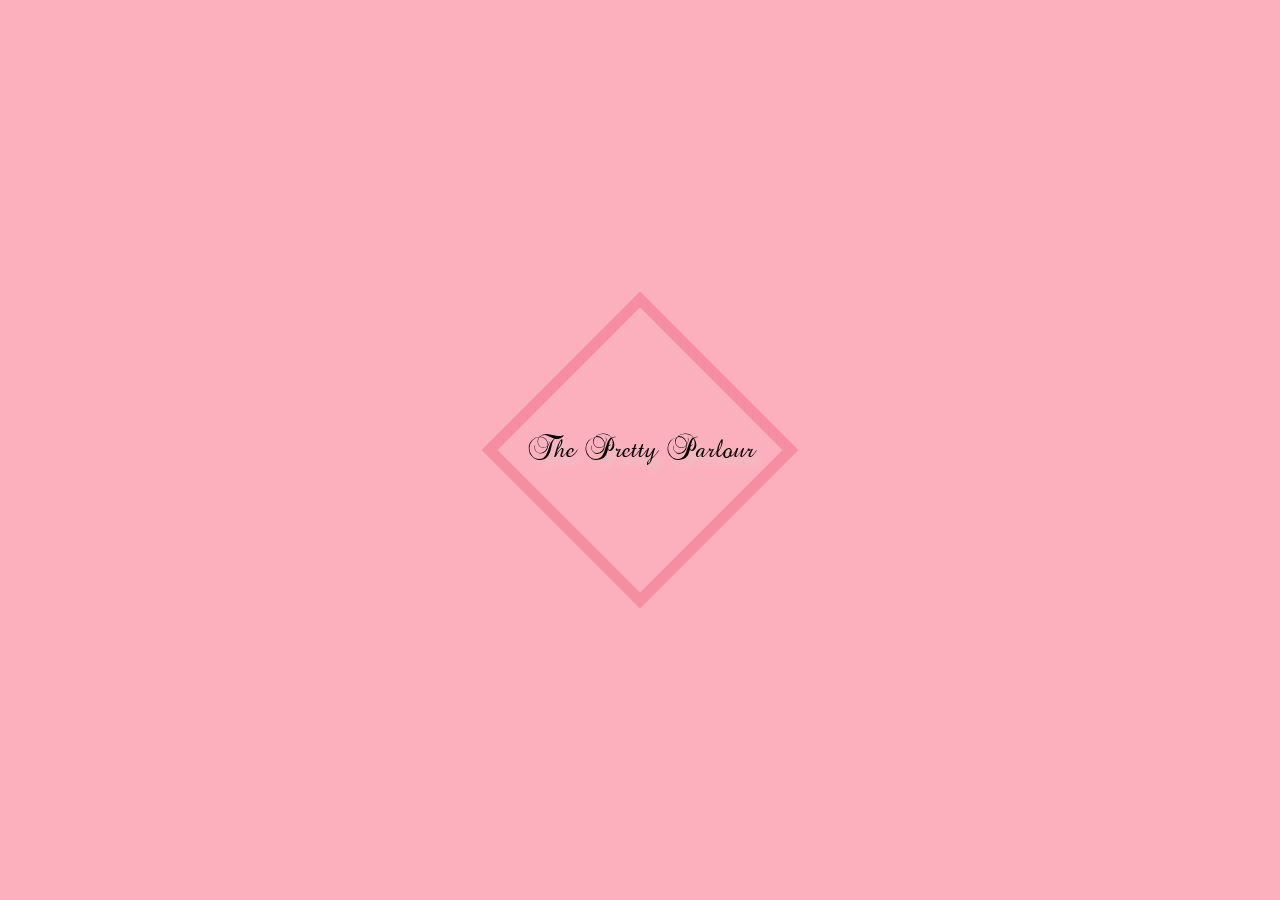
<file: content/html/about.html>
<!DOCTYPE html>

<html lang="en" xmlns="http://www.w3.org/1999/xhtml">
<head>
    <!-- ********************* -->
    <!-- ***** Title tag ***** -->
    <!-- ********************* -->
    <title>The Pretty Parlour - About Us</title>

    <!-- ********************* -->
    <!-- ***** Meta tags ***** -->
    <!-- ********************* -->
    <meta content="text/html; charset=utf-8" http-equiv="Content-Type"/>
    <meta content="Norbert Korom" name="author"/>
    <meta content="Norbert Korom" name="copyright"/>
    <meta content="cosmetic pretty parlour" name="keywords"/>
    <meta content="The Pretty Parlour" name="description"/>
    <meta content="width=device-width, initial-scale=1" name="viewport">

    <!-- ********************* -->
    <!-- ***** Link tags ***** -->
    <!-- ********************* -->
    <!-- CSS link -->
    
    <link href="../../css/normalize.css" rel="stylesheet">
    <link href="../../css/main.css" rel="stylesheet" type="text/css"/>
    <link href="../../css/aboutus.css" rel="stylesheet" type="text/css"/>
    <link rel="stylesheet" href="https://cdnjs.cloudflare.com/ajax/libs/font-awesome/4.7.0/css/font-awesome.min.css">

    <!-- Place favicon.ico in the root directory -->
    <link href="../../female-short-hair-style-variant-256.png" rel="icon" sizes="256x256">
    <link href="../../female-short-hair-style-variant-256.png" rel="apple-touch-icon" sizes="256x256">
    <link href="../../female-short-hair-style-variant-512.png" rel="icon" sizes="512x512">
    <link href="../../female-short-hair-style-variant-512.png" rel="apple-touch-icon" sizes="512x512">
    
    <!-- Google Fonts -->
    <link href="https://fonts.googleapis.com/css?family=Baloo+Bhai+2:800&display=swap" rel="stylesheet">
    <link rel="preconnect" href="https://fonts.gstatic.com">
    <link href="https://fonts.googleapis.com/css2?family=Prata&display=swap" rel="stylesheet"> 

    <!-- Manifest -->
    <!-- <link rel="manifest" href="manifest.json"> -->

    <!-- JavaScript Files (use defer) -->
    <script src="../../js/app.js" type="text/javascript" defer></script>
</head>
<!-- Body -->
<body data-pageName="about">
    <!-- Loading Overlay -->
    <div id="loadingscreen">
        <div id="loadingscreenTitleDiv" class="fontBrock">
            <p>The Pretty Parlour</p>
        </div>
        <svg id="preloaderSVG" viewBox="0 0 100 100">
            <polyline class="line-cornered stroke-still" points="0,0 100,0 100,100" stroke-width="10" fill="none"></polyline>
            <polyline class="line-cornered stroke-still" points="0,0 0,100 100,100" stroke-width="10" fill="none"></polyline>
            <polyline class="line-cornered stroke-animation" points="0,0 100,0 100,100" stroke-width="10" fill="none"></polyline>
            <polyline class="line-cornered stroke-animation" points="0,0 0,100 100,100" stroke-width="10" fill="none"></polyline>
        </svg>
        
    </div>
    <!-- Header-->
    <header class="hiddenElems">
        <div id="messageDiv">
            <p id="mdtext" class="messDivPar">Daily message is here!</p>
        </div>
        <div id="messageDivBlack">
            <img src="../images/icons/close-news-64.png" alt="closeNews" id="close" onclick='hideShowMessage()'>
            <div  id="scrollingtext" class="scrollingDiv">
                <!-- using ajax GET for this paragraph -->
                <p id="mdbtext" class="messDivPar scrolling">Daily message is here!</p>
            </div>  
        </div>
        <div id="topBarContainer">
            <div id="topBar">
                <!-- social icons -->
                <div id="socialContainer">
                    <a href="https://www.instagram.com/theprettyparlourbandon/?hl=en" target="_blank" title="Intagramm">
                        <img src="../images/icons/instagram-64.png" alt="instagramm link">
                    </a>
                    <a href="https://www.facebook.com/theprettyparlourbandon" target="_blank" title="Facebook">
                        <img src="../images/icons/facebook-64.png" alt="facebook link">
                    </a>
                </div>
                <!-- Main Title -->
                <div id="mainTitleContainer">
                    <p class="mainTitle"><a href="../../index.html" id="home">The Pretty Parlour</a></p>
                </div>
                <!-- search and login -->
                <div id="searchAndLoginContainer">
                    <a href="./productsearch.html" title="Search">
                        <img src="../images/icons/productsearch.png" alt="search">
                    </a>
                    <a href="#shoppingCart" title="Shopping Cart">
                        <img src="../images/icons/shopping-cart-64.png" alt="shoppingcart">
                    </a>
                </div>
            </div>
        </div>

        <!-- Nav -->
        <nav>
            <div class="navigationBar" id="navBar">
                <a href="javascript:void(0);" id="burgerIcon" class="active icon" onclick="menuOpenClose()">
                    <i class="fa fa-bars"></i>
                </a>
                <a href="javascript:void(0)"     id="products"   class="menuElem">Products</a>
                    <span class="menuSeparator">|</span>
                <a href="./pricelist.html"    id="priceList"  class="menuElem">Price List</a>
                    <span class="menuSeparator">|</span>
                <a href="./voucher.html"   id="buyVoucher" class="menuElem">Buy Voucher</a>
                    <span class="menuSeparator">|</span>
                <a href="./gallery.html"      id="gallery"    class="menuElem">Gallery</a>
                    <span class="menuSeparator">|</span>
                <a href="./about.html"        id="about"      class="menuElem">About Us</a>
                    <span class="menuSeparator">|</span>
                <a href="./contact.html"      id="contact"    class="menuElem">Contact</a>
            </div>
        </nav>
    </header>

    <!-- Main -->
    <main class="hiddenElems">
        <!-- <img id="loadImg" src="https://cdn.wallpapersafari.com/14/90/8K57Pn.jpg" alt=""> -->

        <!-- Main block 1 -->
        <div id="aboutMainOne">
            <div id="aboutMainOneOne">
                    <svg id="textsvg" width="100%" height="100%">   
                        <text x="50%" y="40%"  text-anchor="middle">About Us</text>
                        <image x="25%" y="50%" width="50%" height="40%" href="../images/dividers/divider_v2-01.svg"></image>
                    </svg>
                    <div class="separatorBorder"></div>
            </div>
            <div id="aboutMainOneTwo">
                <div class="imageHolder leftImage">
                    <img src="../images/gallery/welcomeBackTwo.jpg" alt="welcomeback">
                </div>
            </div>
            <div id="aboutMainOneThree">
                <h2 class="bigTitles">Our Story</h2>
                <span class="separator"></span>
                <p>Lorem ipsum dolor sit amet consectetur adipisicing elit. Maxime mollitia,
                    molestiae quas vel sint commodi repudiandae consequuntur voluptatum laborum
                    numquam blanditiis harum quisquam eius sed odit fugiat iusto fuga praesentium
                    optio, eaque rerum! Provident similique accusantium nemo autem. Veritatis
                    obcaecati tenetur iure eius earum ut molestias architecto voluptate aliquam
                    nihil, eveniet aliquid culpa officia aut!
                </p>
                <button>Click Me</button>
            </div>
            
        </div>
        <!-- Main block 2 -->
        <div>

        </div>
        <!-- Main block 3 -->
        <div>

        </div>
        <!-- Main block 4 -->
        <div>

        </div>
        <!-- Main block 5 -->
        <div>

        </div>
    </main>

    <!-- Footer -->
    <footer class="hiddenElems">
        
        <div id="footerTopContainer">
            <div id="footerTitleContainer">

            </div>
            <p id="footerTitle">The Pretty Parlour</p>
            <div id="footerSocialContainer">
                <a href="https://www.instagram.com/theprettyparlourbandon/?hl=en" title="Intagramm">
                    <img src="../images/icons/instagram-64.png" alt="instagramm link">
                </a>
                <a href="https://www.facebook.com/theprettyparlourbandon" title="Facebook">
                    <img src="../images/icons/facebook-64.png" alt="facebook link">
                </a>
            </div>
            
        </div>

        <div id="footerMain">

            <div id="footerContainerOne" class="footerContainer">
                <p>Phone & Mail</p>
                    <ul>
                        <li onclick="window.open('tel:+3530877449836', '_self');">+353 (0) 87 744 9836</li>
                        <li onclick="window.open('mailto:seraphinakai@gmail.com');">seraphinakai@gmail.com</li>
                    </ul>
            </div>

            <div id="footerContainerTwo" class="footerContainer">
                <p>Find Us</p>
                <ul>
                    <li>8 Howard's Court</li>
                    <li>Bandon</li>
                    <li>Co.Cork</li>
                    <li>P72 KX50</li>
                </ul>
            </div>
        
            <div id="footerContainerThree" class="footerContainer">
                <p>Links</p>
                <ul>
                    <li>
                        <a href="../../index.html">Home</a>
                    </li>
                    <li>
                        <a href="javascript:void(0)">Products</a>
                    </li>
                    <li>
                        <a href="../html/pricelist.html">Price List</a>
                    </li>
                    <li>
                        <a href="../html/voucher.html">Buy Voucher</a>
                    </li>
                    <li>
                        <a href="../html/gallery.html">Gallery</a>
                    </li>
                    <li>
                        <a href="../html/about.html">About Us</a>
                    </li>
                    <li>
                        <a href="../html/contact.html">Contact</a>
                    </li>
                </ul>
            </div>
            <div id="footerContainerFour" class="footerContainer">
                <div>
                    <ul class="footerUList" id="footerUListOne">
                        <li>
                            <a href="../html/termsandconditions.html">Terms & Conditions</a>
                            <span>   .   </span>
                            <a href="../html/privacypolicy.html">Privacy Policy</a>
                            <span>   .   </span>
                            <a href="../html/cookies.html">Cookies</a>
                        </li>
                    </ul>
                </div>
                <div>
                    <ul class="footerUList" id="footerUListTwo">
                        <li>
                            <a href="../../index.html">© 2021 The Pretty Parlour</a><span> . Created by <a href="https://dreamy-darwin-cf048c.netlify.app/portfolio/" target="_blank">Norbert Korom</a></span>
                        </li>
                        <li>
                            <a href=""></a>
                        </li>
                    </ul>
                </div>
            </div>

        </div>
        
    </footer>

    <!-- ********************* -->
    <!-- **** Script tags **** -->
    <!-- ********************* -->

    <!-- Google Analytics -->
    <!-- <script async src="https://www.googletagmanager.com/gtag/js?id=UA-166445891-1"></script>
    <script>
        window.dataLayer = window.dataLayer || [];
        function gtag(){dataLayer.push(arguments);}
        gtag('js', new Date());

        gtag('config', 'UA-166445891-1');
    </script> -->

    <!-- Service Worker Registration -->
    <!-- <script>
        if ('serviceWorker' in navigator) {
            /* Register a service worker hosted at the root of the 
            site using the default scope. */
            window.addEventListener('load', function () {
                navigator.serviceWorker
                    .register('sw.js', {scope: './'})
                    .then(function (registration) {
                        console.log('Service Worker registered.', registration);
                    }).catch(function (err) {
                    console.log('Service Worker failed to register.', err);
                })
            });
        } else {
            alert("This browser does not support service workers!");
        }
    </script> -->

    <!-- JavaScript Files call on old way-->
    <!-- <script src="js/mainJS.js" type="text/javascript"></script> -->
</body>

</html>
</file>
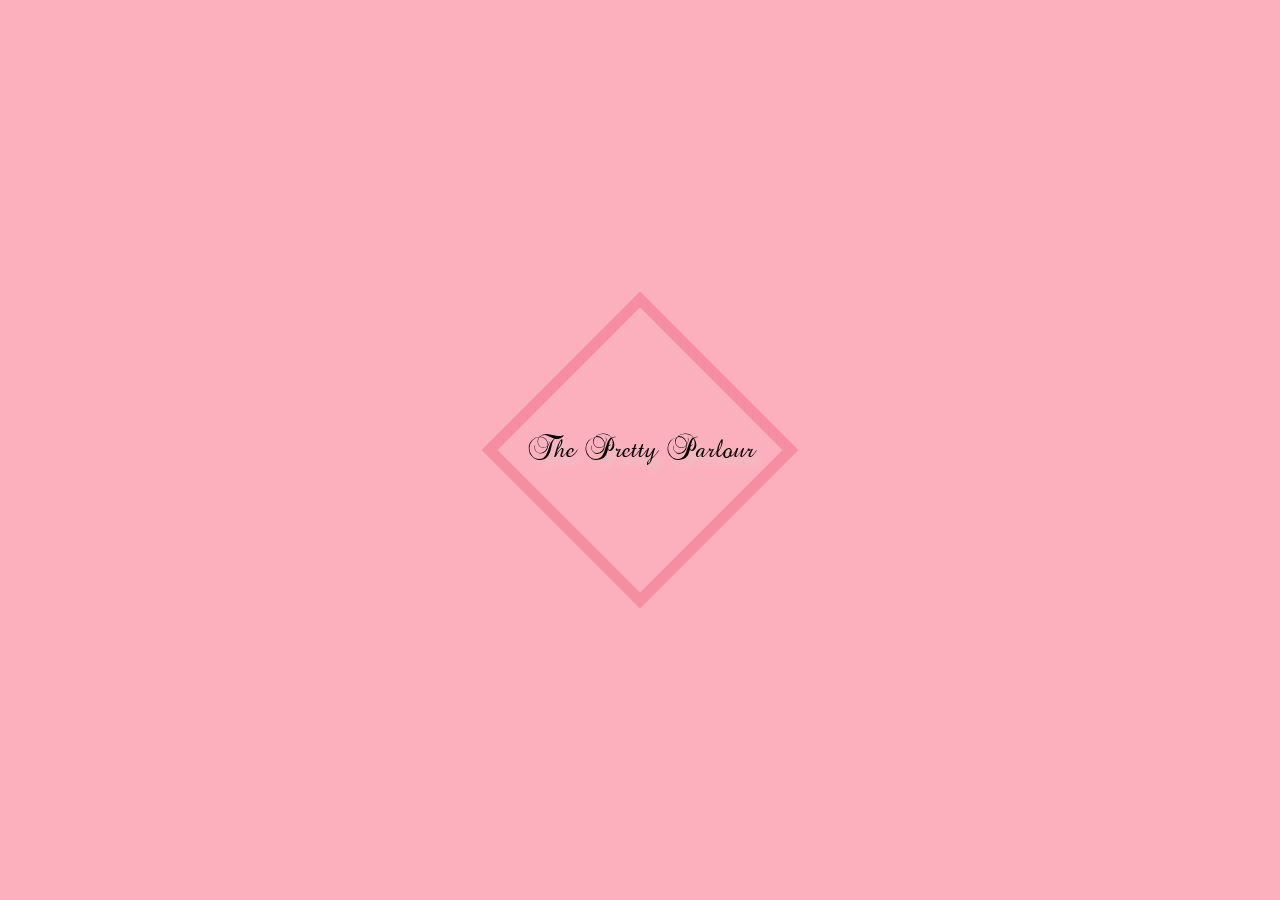
<file: content/html/contact.html>
<!DOCTYPE html>

<html lang="en" xmlns="http://www.w3.org/1999/xhtml">
<head>
    <!-- ********************* -->
    <!-- ***** Title tag ***** -->
    <!-- ********************* -->
    <title>The Pretty Parlour - Contact</title>

    <!-- ********************* -->
    <!-- ***** Meta tags ***** -->
    <!-- ********************* -->
    <meta content="text/html; charset=utf-8" http-equiv="Content-Type"/>
    <meta content="Norbert Korom" name="author"/>
    <meta content="Norbert Korom" name="copyright"/>
    <meta content="cosmetic pretty parlour" name="keywords"/>
    <meta content="The Pretty Parlour" name="description"/>
    <meta content="width=device-width, initial-scale=1" name="viewport">

    <!-- ********************* -->
    <!-- ***** Link tags ***** -->
    <!-- ********************* -->
    <!-- CSS link -->
    
    <link href="../../css/normalize.css" rel="stylesheet">
    <link href="../../css/main.css" rel="stylesheet" type="text/css"/>
    <link href="../../css/contact.css" rel="stylesheet" type="text/css"/>
    <link rel="stylesheet" href="https://cdnjs.cloudflare.com/ajax/libs/font-awesome/4.7.0/css/font-awesome.min.css">

    <!-- Place favicon.ico in the root directory -->
    <link href="../../female-short-hair-style-variant-256.png" rel="icon" sizes="256x256">
    <link href="../../female-short-hair-style-variant-256.png" rel="apple-touch-icon" sizes="256x256">
    <link href="../../female-short-hair-style-variant-512.png" rel="icon" sizes="512x512">
    <link href="../../female-short-hair-style-variant-512.png" rel="apple-touch-icon" sizes="512x512">
    
    <!-- Google Fonts -->
    <link href="https://fonts.googleapis.com/css?family=Baloo+Bhai+2:800&display=swap" rel="stylesheet">
    <link rel="preconnect" href="https://fonts.gstatic.com">
    <link href="https://fonts.googleapis.com/css2?family=Prata&display=swap" rel="stylesheet"> 

    <!-- Manifest -->
    <!-- <link rel="manifest" href="manifest.json"> -->

    <!-- JavaScript Files (use defer) -->
    <script src="../../js/app.js" type="text/javascript" defer></script>
    <script src="../../js/contact.js" type="text/javascript" defer></script>
    <script src="https://smtpjs.com/v3/smtp.js" defer></script>

</head>
<!-- Body -->
<body data-pageName="contact">
    <!-- Loading Overlay -->
    <div id="loadingscreen">
        <div id="loadingscreenTitleDiv" class="fontBrock">
            <p>The Pretty Parlour</p>
        </div>
        <svg id="preloaderSVG" viewBox="0 0 100 100">
            <polyline class="line-cornered stroke-still" points="0,0 100,0 100,100" stroke-width="10" fill="none"></polyline>
            <polyline class="line-cornered stroke-still" points="0,0 0,100 100,100" stroke-width="10" fill="none"></polyline>
            <polyline class="line-cornered stroke-animation" points="0,0 100,0 100,100" stroke-width="10" fill="none"></polyline>
            <polyline class="line-cornered stroke-animation" points="0,0 0,100 100,100" stroke-width="10" fill="none"></polyline>
        </svg>
        
    </div>
    <!-- Header-->
    <header class="hiddenElems">
        <div id="messageDiv">
            <p id="mdtext" class="messDivPar">Daily message is here!</p>
        </div>
        <div id="messageDivBlack">
            <img src="../images/icons/close-news-64.png" alt="closeNews" id="close" onclick='hideShowMessage()'>
            <div  id="scrollingtext" class="scrollingDiv">
                <!-- using ajax GET for this paragraph -->
                <p id="mdbtext" class="messDivPar scrolling">Daily message is here!</p>
            </div>  
        </div>
        <div id="topBarContainer">
            <div id="topBar">
                <!-- social icons -->
                <div id="socialContainer">
                    <a href="https://www.instagram.com/theprettyparlourbandon/?hl=en" target="_blank" title="Intagramm">
                        <img src="../images/icons/instagram-64.png" alt="instagramm link">
                    </a>
                    <a href="https://www.facebook.com/theprettyparlourbandon" target="_blank" title="Facebook">
                        <img src="../images/icons/facebook-64.png" alt="facebook link">
                    </a>
                </div>
                <!-- Main Title -->
                <div id="mainTitleContainer">
                    <p class="mainTitle"><a href="../../index.html" id="home">The Pretty Parlour</a></p>
                </div>
                <!-- search and login -->
                <div id="searchAndLoginContainer">
                    <a href="#search" title="Search">
                        <img src="../images/icons/search-9-64.png" alt="search">
                    </a>
                    <a href="#shoppingCart" title="Shopping Cart">
                        <img src="../images/icons/shopping-cart-64.png" alt="shoppingcart">
                    </a>
                </div>
            </div>
        </div>

        <!-- Nav -->
        <nav>
            <div class="navigationBar" id="navBar">
                <a href="javascript:void(0);" id="burgerIcon" class="active icon" onclick="menuOpenClose()">
                    <i class="fa fa-bars"></i>
                </a>
                <a href="./products.html"     id="products"   class="menuElem">Products</a>
                    <span class="menuSeparator">|</span>
                <a href="./pricelist.html"    id="priceList"  class="menuElem">Price List</a>
                    <span class="menuSeparator">|</span>
                <a href="./voucher.html"   id="buyVoucher" class="menuElem">Buy Voucher</a>
                    <span class="menuSeparator">|</span>
                <a href="./gallery.html"      id="gallery"    class="menuElem">Gallery</a>
                    <span class="menuSeparator">|</span>
                <a href="./about.html"        id="about"      class="menuElem">About Us</a>
                    <span class="menuSeparator">|</span>
                <a href="./contact.html"      id="contact"    class="menuElem">Contact</a>
            </div>
        </nav>
    </header>

    <!-- Main -->
    <main class="hiddenElems">
        <!-- <img id="loadImg" src="https://cdn.wallpapersafari.com/14/90/8K57Pn.jpg" alt=""> -->

        <!-- Main block 1 -->
        <div id="contactMainOne">
            <div id="contactMainOneOne">
                    <svg id="textsvg" width="100%" height="100%">   
                        <text x="50%" y="40%"  text-anchor="middle">Contact</text>
                        <image x="25%" y="50%" width="50%" height="40%" href="../images/dividers/divider_v2-01.svg"></image>
                        <!-- <image x="35%" y="65%" width="30vw" height="35%" href="../images/1539375462.svg"> -->
                        <!-- <text x="50%" y="95%"  text-anchor="middle" style="font-size: 1.25em;">◟ ⚶ ◞</text> -->
                    </svg>
                    <!-- <image src="../images/divider_v2.svg"></image> -->
            </div>
            <div id="contactMainOneTwo">
                <div id="formContainer">
                    <div id="formContactA">
                        <div class="getin">Get in Touch</div>
                        <!-- <image src="../images/divider_v2-02-01.svg"></image> -->
                        <div class="smallSeparator"></div>
                        <div class="contactSeparatedDivs">
                            <span class="smallContactIcon">
                                <i class="fa fa-map-marker fa-2x" aria-hidden="true"></i>
                            </span>
                            <span class="contactDetails">
                                8 Howard's Court
                                <br>
                                Bandon
                                <br>
                                Co.Cork
                                <br>   
                                P72 KX50
                            </span>
                        </div>
                        <div class="contactSeparatedDivs">
                            <div>
                                <span class="smallContactIcon">
                                    <i class="fa fa-phone  fa-2x" aria-hidden="true"></i>
                                </span>
                                <span class="contactDetails">
                                    +353 (0) 87 744 9836
                                </span>
                            </div>
                            <div>
                                <span class="smallContactIcon">
                                    <i class="fa fa-envelope  fa-2x" aria-hidden="true"></i>
                                </span>
                                <span class="contactDetails">
                                    seraphinakai@gmail.com
                                </span>
                            </div>
                        </div>
                        
                    </div>
                    <div id="formContactB">
                        <!-- <form target="_blank" action="https://formsubmit.co/b9d57cee006741a44580c040380f5b53" method="POST">
                            <div class="form-group">
                                <div class="form-row">
                                    <div class="col">
                                        <input type="text" name="name" class="form-control" placeholder="Full Name" required>
                                    </div>
                                    <div class="col">
                                        <input type="email" name="email" class="form-control" placeholder="Email Address" required>
                                    </div>
                                </div>
                            </div>
                            <div class="form-group">
                                <textarea placeholder="Your Message" class="form-control" name="message" rows="10" required></textarea>
                            </div>
                            <button type="submit" class="btn btn-lg btn-dark btn-block">Submit Form</button>
                        </form> -->
                        <form id="contactForm" action="https://formsubmit.co/norbertkorom@gmail.com" method="POST">
                            <div>
                                <input id="formName" type="text" name="name" class="form-control input-field" placeholder="Full Name" required>
                            </div>
                            <div>
                                <input id="formPhone"  class="form-control input-field" type="tel" name="phone" pattern="\+?\(?([0-9]{3})\)?[-.]?\(?([0-9]{3})\)?[-.]?\(?([0-9]{4})\)?" placeholder="Valid Phone Number" required>
                            </div>
                            <div>
                                <input id="formMail" type="email" name="email" class="form-control input-field" placeholder="Email Address" required>
                            </div>
                            <div>
                                <textarea  id="formMessage" placeholder="Your Message" class="form-control input-field" name="message" rows="10" required></textarea>
                            </div>
                            <div>
                                <input id="formSubmit" type="submit" id="contactSubmitBtn" class="form-control" name="submit" value="Submit">
                                <input type="hidden" name="_next" value="http://127.0.0.1:5500/content/html/contact.html">
                                <input type="hidden" name="_template" value="table">
                            </div>
                            <div id="mail-status">* After pressing 'Submit' we will need a confirmation from you.</div>
                        </form>
                    </div>
                    <div id="formContactC"></div>
                </div>
            </div>
            <div id="contactMainOneThree">

                <iframe id="map" src="https://www.google.com/maps/embed?pb=!1m18!1m12!1m3!1d9881.421742067023!2d-8.748504455355743!3d51.74482381067151!2m3!1f0!2f0!3f0!3m2!1i1024!2i768!4f13.1!3m3!1m2!1s0x4844f4297b026a49%3A0xdcbf3eeda6a98a24!2sCloghmacsimon%2C%20Bandon%2C%20Co.%20Cork%2C%20P72%20KX50!5e0!3m2!1sen!2sie!4v1623785462055!5m2!1sen!2sie" width="600" height="400" style="border:0;" allowfullscreen="" loading="lazy"></iframe>

                <!-- <div id="map"></div> -->
                <!-- Async script executes immediately and must be after any DOM elements used in callback. -->
                <!-- <script src="https://maps.googleapis.com/maps/api/js?key=AIzaSyD-r0F-pURxxhu5Ou80H38P08UD-Fj-Y_U&callback=initMap&libraries=&v=weekly" async></script> -->
            </div>
            
        </div>
        <!-- Main block 2 -->
        <div>

        </div>
        <!-- Main block 3 -->
        <div>

        </div>
        <!-- Main block 4 -->
        <div>

        </div>
        <!-- Main block 5 -->
        <div>

        </div>
    </main>

    <!-- Footer -->
    <footer class="hiddenElems">
        
        <div id="footerTopContainer">
            <div id="footerTitleContainer">

            </div>
            <p id="footerTitle">The Pretty Parlour</p>
            <div id="footerSocialContainer">
                <a href="https://www.instagram.com/theprettyparlourbandon/?hl=en" title="Intagramm">
                    <img src="../images/icons/instagram-64.png" alt="instagramm link">
                </a>
                <a href="https://www.facebook.com/theprettyparlourbandon" title="Facebook">
                    <img src="../images/icons/facebook-64.png" alt="facebook link">
                </a>
            </div>
            
        </div>

        <div id="footerMain">

            <div id="footerContainerOne" class="footerContainer">
                <p>Phone & Mail</p>
                    <ul>
                        <li onclick="window.open('tel:+3530877449836', '_self');">+353 (0) 87 744 9836</li>
                        <li onclick="window.open('mailto:seraphinakai@gmail.com');">seraphinakai@gmail.com</li>
                    </ul>
            </div>

            <div id="footerContainerTwo" class="footerContainer">
                <p>Find Us</p>
                <ul>
                    <li>8 Howard's Court</li>
                    <li>Bandon</li>
                    <li>Co.Cork</li>
                    <li>P72 KX50</li>
                </ul>
            </div>
        
            <div id="footerContainerThree" class="footerContainer">
                <p>Links</p>
                <ul>
                    <li>
                        <a href="../../index.html">Home</a>
                    </li>
                    <li>
                        <a href="../html/products.html">Products</a>
                    </li>
                    <li>
                        <a href="../html/pricelist.html">Price List</a>
                    </li>
                    <li>
                        <a href="../html/voucher.html">Buy Voucher</a>
                    </li>
                    <li>
                        <a href="../html/gallery.html">Gallery</a>
                    </li>
                    <li>
                        <a href="../html/about.html">About Us</a>
                    </li>
                    <li>
                        <a href="../html/contact.html">Contact</a>
                    </li>
                </ul>
            </div>

            <div id="footerContainerFour" class="footerContainer">
                <ul>
                    <li>
                        <a href="../../index.html">© 2021 The Pretty Parlour</a><span> . Created by <a href="https://dreamy-darwin-cf048c.netlify.app/about/" target="_blank">Norbert Korom</a></span>
                    </li>
                </ul>
            </div>
        </div>
        
    </footer>

    <!-- ********************* -->
    <!-- **** Script tags **** -->
    <!-- ********************* -->

    <!-- Google Analytics -->
    <!-- <script async src="https://www.googletagmanager.com/gtag/js?id=UA-166445891-1"></script>
    <script>
        window.dataLayer = window.dataLayer || [];
        function gtag(){dataLayer.push(arguments);}
        gtag('js', new Date());

        gtag('config', 'UA-166445891-1');
    </script> -->

    <!-- Service Worker Registration -->
    <!-- <script>
        if ('serviceWorker' in navigator) {
            /* Register a service worker hosted at the root of the 
            site using the default scope. */
            window.addEventListener('load', function () {
                navigator.serviceWorker
                    .register('sw.js', {scope: './'})
                    .then(function (registration) {
                        console.log('Service Worker registered.', registration);
                    }).catch(function (err) {
                    console.log('Service Worker failed to register.', err);
                })
            });
        } else {
            alert("This browser does not support service workers!");
        }
    </script> -->

    <!-- JavaScript Files call on old way-->
    <!-- <script src="js/mainJS.js" type="text/javascript"></script> -->
</body>

</html>
</file>
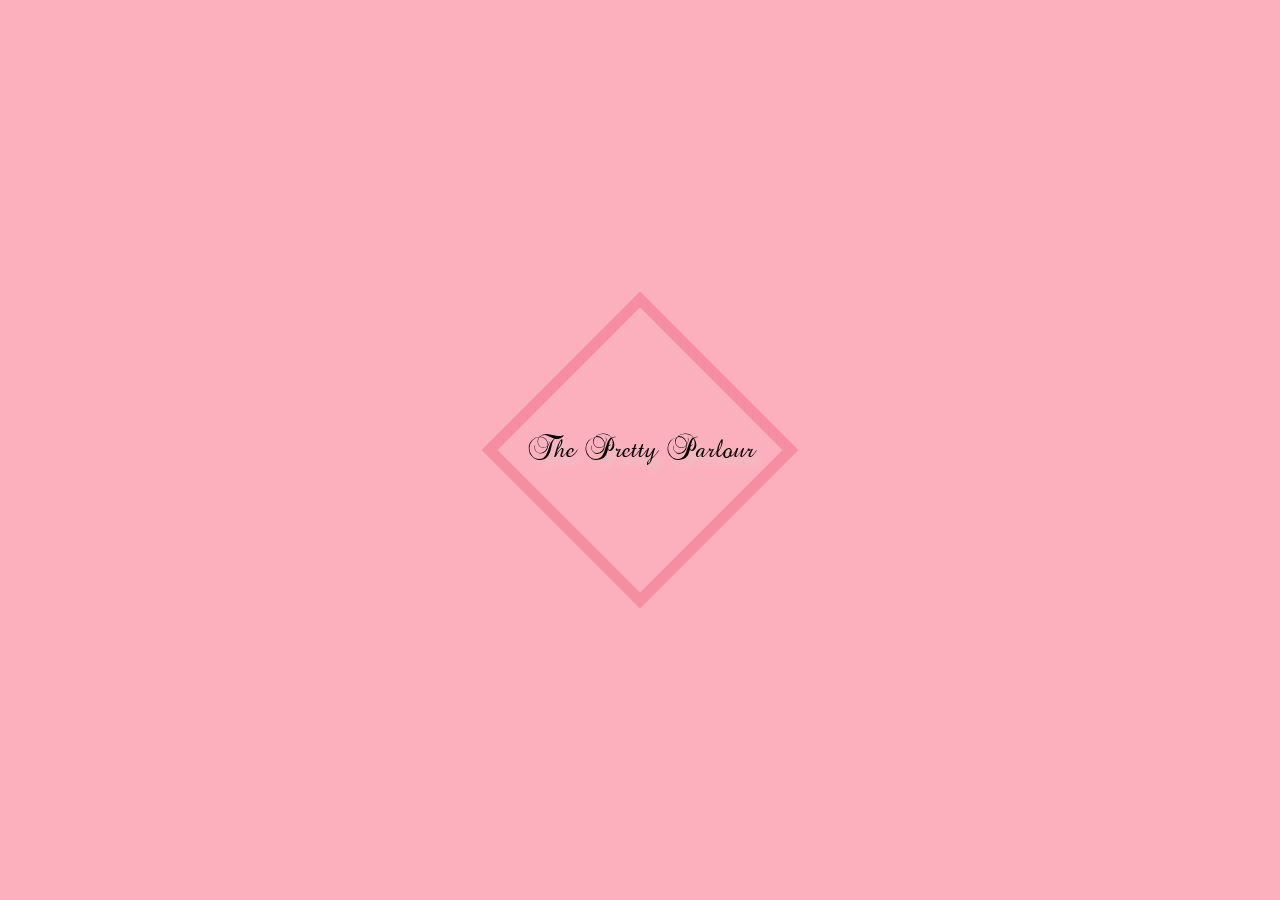
<file: content/html/pricelist.html>
<!DOCTYPE html>

<html lang="en" xmlns="http://www.w3.org/1999/xhtml">
<head>
    <!-- ********************* -->
    <!-- ***** Title tag ***** -->
    <!-- ********************* -->
    <title>The Pretty Parlour - Price List</title>

    <!-- ********************* -->
    <!-- ***** Meta tags ***** -->
    <!-- ********************* -->
    <meta content="text/html; charset=utf-8" http-equiv="Content-Type"/>
    <meta content="Norbert Korom" name="author"/>
    <meta content="Norbert Korom" name="copyright"/>
    <meta content="cosmetic pretty parlour" name="keywords"/>
    <meta content="The Pretty Parlour" name="description"/>
    <meta content="width=device-width, initial-scale=1" name="viewport">

    <!-- ********************* -->
    <!-- ***** Link tags ***** -->
    <!-- ********************* -->
    <!-- CSS link -->
    
    <link href="../../css/normalize.css" rel="stylesheet">
    <link href="../../css/main.css" rel="stylesheet" type="text/css"/>
    <link href="../../css/pricelist.css" rel="stylesheet" type="text/css"/>
    <link rel="stylesheet" href="https://cdnjs.cloudflare.com/ajax/libs/font-awesome/4.7.0/css/font-awesome.min.css">

    <!-- Place favicon.ico in the root directory -->
    <link href="../../female-short-hair-style-variant-256.png" rel="icon" sizes="256x256">
    <link href="../../female-short-hair-style-variant-256.png" rel="apple-touch-icon" sizes="256x256">
    <link href="../../female-short-hair-style-variant-512.png" rel="icon" sizes="512x512">
    <link href="../../female-short-hair-style-variant-512.png" rel="apple-touch-icon" sizes="512x512">
    
    <!-- Google Fonts -->
    <link href="https://fonts.googleapis.com/css?family=Baloo+Bhai+2:800&display=swap" rel="stylesheet">
    <link rel="preconnect" href="https://fonts.gstatic.com">
    <link href="https://fonts.googleapis.com/css2?family=Prata&display=swap" rel="stylesheet"> 

    <!-- Manifest -->
    <!-- <link rel="manifest" href="manifest.json"> -->

    <!-- JavaScript Files (use defer) -->
    <script src="../../js/app.js" type="text/javascript" defer></script>
    <script src="../../js/pricelist.js" type="text/javascript" defer></script>
</head>
<!-- Body -->
<body data-pageName="priceList">
    <!-- Loading Overlay -->
    <div id="loadingscreen">
        <div id="loadingscreenTitleDiv" class="fontBrock">
            <p>The Pretty Parlour</p>
        </div>
        <svg id="preloaderSVG" viewBox="0 0 100 100">
            <polyline class="line-cornered stroke-still" points="0,0 100,0 100,100" stroke-width="10" fill="none"></polyline>
            <polyline class="line-cornered stroke-still" points="0,0 0,100 100,100" stroke-width="10" fill="none"></polyline>
            <polyline class="line-cornered stroke-animation" points="0,0 100,0 100,100" stroke-width="10" fill="none"></polyline>
            <polyline class="line-cornered stroke-animation" points="0,0 0,100 100,100" stroke-width="10" fill="none"></polyline>
        </svg>
        
    </div>
    <!-- Header-->
    <header class="hiddenElems">
        <div id="messageDiv">
            <p id="mdtext" class="messDivPar">Daily message is here!</p>
        </div>
        <div id="messageDivBlack">
            <img src="../images/icons/close-news-64.png" alt="closeNews" id="close" onclick='hideShowMessage()'>
            <div  id="scrollingtext" class="scrollingDiv">
                <!-- using ajax GET for this paragraph -->
                <p id="mdbtext" class="messDivPar scrolling">Daily message is here!</p>
            </div>  
        </div>
        <div id="topBarContainer">
            <div id="topBar">
                <!-- social icons -->
                <div id="socialContainer">
                    <a href="https://www.instagram.com/theprettyparlourbandon/?hl=en" target="_blank" title="Intagramm">
                        <img src="../images/icons/instagram-64.png" alt="instagramm link">
                    </a>
                    <a href="https://www.facebook.com/theprettyparlourbandon" target="_blank" title="Facebook">
                        <img src="../images/icons/facebook-64.png" alt="facebook link">
                    </a>
                </div>
                <!-- Main Title -->
                <div id="mainTitleContainer">
                    <p class="mainTitle"><a href="../../index.html" id="home">The Pretty Parlour</a></p>
                </div>
                <!-- search and login -->
                <div id="searchAndLoginContainer">
                    <a href="./productsearch.html" title="Search">
                        <img src="../images/icons/productsearch.png" alt="search">
                    </a>
                    <a href="#shoppingCart" title="Shopping Cart">
                        <img src="../images/icons/shopping-cart-64.png" alt="shoppingcart">
                    </a>
                </div>
            </div>
        </div>

        <!-- Nav -->
        <nav>
            <div class="navigationBar" id="navBar">
                <a href="javascript:void(0);" id="burgerIcon" class="active icon" onclick="menuOpenClose()">
                    <i class="fa fa-bars"></i>
                </a>
                <a href="javascript:void(0)"     id="products"   class="menuElem">Products</a>
                    <span class="menuSeparator">|</span>
                <a href="./pricelist.html"    id="priceList"  class="menuElem">Price List</a>
                    <span class="menuSeparator">|</span>
                <a href="./voucher.html"   id="buyVoucher" class="menuElem">Buy Voucher</a>
                    <span class="menuSeparator">|</span>
                <a href="./gallery.html"      id="gallery"    class="menuElem">Gallery</a>
                    <span class="menuSeparator">|</span>
                <a href="./about.html"        id="about"      class="menuElem">About Us</a>
                    <span class="menuSeparator">|</span>
                <a href="./contact.html"      id="contact"    class="menuElem">Contact</a>
            </div>
        </nav>
    </header>

    <!-- Main -->
    <main class="hiddenElems">

        <!-- Main block 1 -->
        <div id="pricelistMainOne">
            <div id="pricelistMainOneOne" class="fixMaxWidth">
                    <svg id="textsvg" width="100%" height="100%">   
                        <text x="50%" y="40%"  text-anchor="middle">Price List</text>
                        <image x="25%" y="50%" width="50%" height="40%" href="../images/dividers/divider_v2-01.svg"></image>
                    </svg>
            </div>
            <div id="pricelistMainOneTwo"  class="fixMaxWidth">
                <div id="listsContainer">
                </div>
            </div>
            <div id="pricelistMainOneThree">
                
            </div>
            
        </div>
        <!-- Main block 2 -->
        <div>

        </div>
        <!-- Main block 3 -->
        <div>

        </div>
        <!-- Main block 4 -->
        <div>

        </div>
        <!-- Main block 5 -->
        <div>

        </div>
    </main>

    <!-- Footer -->
    <footer class="hiddenElems">
        
        <div id="footerTopContainer">
            <div id="footerTitleContainer">

            </div>
            <p id="footerTitle">The Pretty Parlour</p>
            <div id="footerSocialContainer">
                <a href="https://www.instagram.com/theprettyparlourbandon/?hl=en" title="Intagramm">
                    <img src="../images/icons/instagram-64.png" alt="instagramm link">
                </a>
                <a href="https://www.facebook.com/theprettyparlourbandon" title="Facebook">
                    <img src="../images/icons/facebook-64.png" alt="facebook link">
                </a>
            </div>
            
        </div>

        <div id="footerMain">

            <div id="footerContainerOne" class="footerContainer">
                <p>Phone & Mail</p>
                    <ul>
                        <li onclick="window.open('tel:+3530877449836', '_self');">+353 (0) 87 744 9836</li>
                        <li onclick="window.open('mailto:seraphinakai@gmail.com');">seraphinakai@gmail.com</li>
                    </ul>
            </div>

            <div id="footerContainerTwo" class="footerContainer">
                <p>Find Us</p>
                <ul>
                    <li>8 Howard's Court</li>
                    <li>Bandon</li>
                    <li>Co.Cork</li>
                    <li>P72 KX50</li>
                </ul>
            </div>
        
            <div id="footerContainerThree" class="footerContainer">
                <p>Links</p>
                <ul>
                    <li>
                        <a href="../../index.html">Home</a>
                    </li>
                    <li>
                        <a href="javascript:void(0)">Products</a>
                    </li>
                    <li>
                        <a href="../html/pricelist.html">Price List</a>
                    </li>
                    <li>
                        <a href="../html/voucher.html">Buy Voucher</a>
                    </li>
                    <li>
                        <a href="../html/gallery.html">Gallery</a>
                    </li>
                    <li>
                        <a href="../html/about.html">About Us</a>
                    </li>
                    <li>
                        <a href="../html/contact.html">Contact</a>
                    </li>
                </ul>
            </div>
            <div id="footerContainerFour" class="footerContainer">
                <div>
                    <ul class="footerUList" id="footerUListOne">
                        <li>
                            <a href="../html/termsandconditions.html">Terms & Conditions</a>
                            <span>   .   </span>
                            <a href="../html/privacypolicy.html">Privacy Policy</a>
                            <span>   .   </span>
                            <a href="../html/cookies.html">Cookies</a>
                        </li>
                    </ul>
                </div>
                <div>
                    <ul class="footerUList" id="footerUListTwo">
                        <li>
                            <a href="../../index.html">© 2021 The Pretty Parlour</a><span> . Created by <a href="https://dreamy-darwin-cf048c.netlify.app/portfolio/" target="_blank">Norbert Korom</a></span>
                        </li>
                        <li>
                            <a href=""></a>
                        </li>
                    </ul>
                </div>
            </div>
        </div>
        
    </footer>

    <!-- ********************* -->
    <!-- **** Script tags **** -->
    <!-- ********************* -->

    <!-- Google Analytics -->
    <!-- <script async src="https://www.googletagmanager.com/gtag/js?id=UA-166445891-1"></script>
    <script>
        window.dataLayer = window.dataLayer || [];
        function gtag(){dataLayer.push(arguments);}
        gtag('js', new Date());

        gtag('config', 'UA-166445891-1');
    </script> -->

    <!-- Service Worker Registration -->
    <!-- <script>
        if ('serviceWorker' in navigator) {
            /* Register a service worker hosted at the root of the 
            site using the default scope. */
            window.addEventListener('load', function () {
                navigator.serviceWorker
                    .register('sw.js', {scope: './'})
                    .then(function (registration) {
                        console.log('Service Worker registered.', registration);
                    }).catch(function (err) {
                    console.log('Service Worker failed to register.', err);
                })
            });
        } else {
            alert("This browser does not support service workers!");
        }
    </script> -->

    <!-- JavaScript Files call on old way-->
    <!-- <script src="js/mainJS.js" type="text/javascript"></script> -->
</body>

</html>
</file>
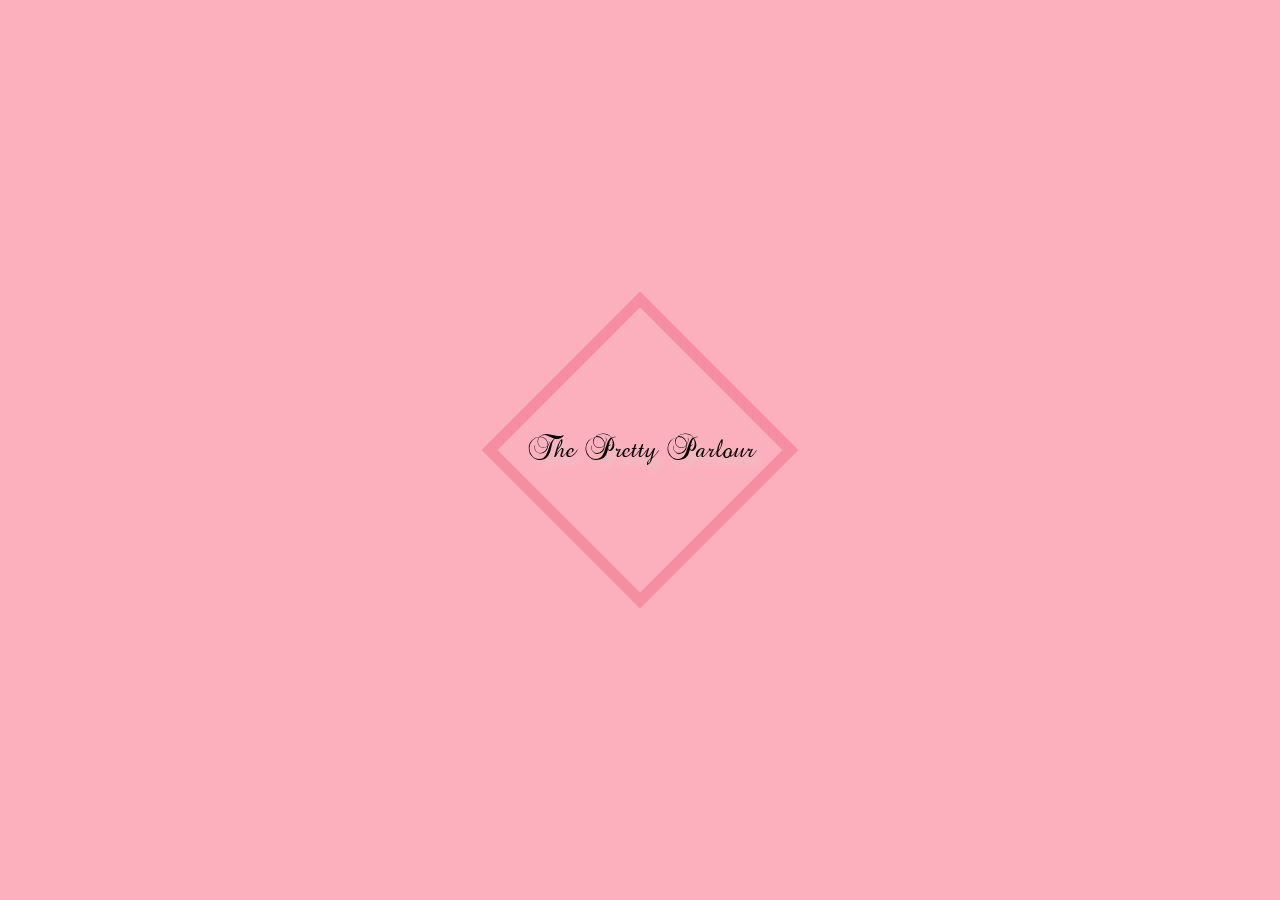
<file: content/html/voucher.html>
<!DOCTYPE html>

<html lang="en" xmlns="http://www.w3.org/1999/xhtml">
<head>
    <!-- ********************* -->
    <!-- ***** Title tag ***** -->
    <!-- ********************* -->
    <title>The Pretty Parlour - Vouchers</title>

    <!-- ********************* -->
    <!-- ***** Meta tags ***** -->
    <!-- ********************* -->
    <meta content="text/html; charset=utf-8" http-equiv="Content-Type"/>
    <meta content="Norbert Korom" name="author"/>
    <meta content="Norbert Korom" name="copyright"/>
    <meta content="cosmetic pretty parlour" name="keywords"/>
    <meta content="The Pretty Parlour" name="description"/>
    <meta content="width=device-width, initial-scale=1" name="viewport">

    <!-- ********************* -->
    <!-- ***** Link tags ***** -->
    <!-- ********************* -->
    <!-- CSS link -->
    
    <link href="../../css/normalize.css" rel="stylesheet">
    <link href="../../css/main.css" rel="stylesheet" type="text/css"/>
    <link href="../../css/voucher.css" rel="stylesheet" type="text/css"/>
    <link rel="stylesheet" href="https://cdnjs.cloudflare.com/ajax/libs/font-awesome/4.7.0/css/font-awesome.min.css">

    <!-- Place favicon.ico in the root directory -->
    <link href="../../female-short-hair-style-variant-256.png" rel="icon" sizes="256x256">
    <link href="../../female-short-hair-style-variant-256.png" rel="apple-touch-icon" sizes="256x256">
    <link href="../../female-short-hair-style-variant-512.png" rel="icon" sizes="512x512">
    <link href="../../female-short-hair-style-variant-512.png" rel="apple-touch-icon" sizes="512x512">
    
    <!-- Google Fonts -->
    <link href="https://fonts.googleapis.com/css?family=Baloo+Bhai+2:800&display=swap" rel="stylesheet">
    <link rel="preconnect" href="https://fonts.gstatic.com">
    <link href="https://fonts.googleapis.com/css2?family=Prata&display=swap" rel="stylesheet"> 

    <!-- Manifest -->
    <!-- <link rel="manifest" href="manifest.json"> -->

    <!-- JavaScript Files (use defer) -->
    <script src="../../js/app.js" type="text/javascript" defer></script>
    <script src="../../js/voucher.js" type="text/javascript" defer></script>
</head>
<!-- Body -->
<body data-pageName="buyVoucher">
    <!-- Loading Overlay -->
    <div id="loadingscreen">
        <div id="loadingscreenTitleDiv" class="fontBrock">
            <p>The Pretty Parlour</p>
        </div>
        <svg id="preloaderSVG" viewBox="0 0 100 100">
            <polyline class="line-cornered stroke-still" points="0,0 100,0 100,100" stroke-width="10" fill="none"></polyline>
            <polyline class="line-cornered stroke-still" points="0,0 0,100 100,100" stroke-width="10" fill="none"></polyline>
            <polyline class="line-cornered stroke-animation" points="0,0 100,0 100,100" stroke-width="10" fill="none"></polyline>
            <polyline class="line-cornered stroke-animation" points="0,0 0,100 100,100" stroke-width="10" fill="none"></polyline>
        </svg>
        
    </div>
    <!-- Header-->
    <header class="hiddenElems">
        <div id="messageDiv">
            <p id="mdtext" class="messDivPar">Daily message is here!</p>
        </div>
        <div id="messageDivBlack">
            <img src="../images/icons/close-news-64.png" alt="closeNews" id="close" onclick='hideShowMessage()'>
            <div  id="scrollingtext" class="scrollingDiv">
                <!-- using ajax GET for this paragraph -->
                <p id="mdbtext" class="messDivPar scrolling">Daily message is here!</p>
            </div>  
        </div>
        <div id="topBarContainer">
            <div id="topBar">
                <div id="socialContainer">
                    <a href="https://www.instagram.com/theprettyparlourbandon/?hl=en" target="_blank" title="Intagramm">
                        <img src="../images/icons/instagram-64.png" alt="instagramm link">
                    </a>
                    <a href="https://www.facebook.com/theprettyparlourbandon" target="_blank" title="Facebook">
                        <img src="../images/icons/facebook-64.png" alt="facebook link">
                    </a>
                </div>
                <!-- Main Title -->
                <div id="mainTitleContainer">
                    <p class="mainTitle"><a href="../../index.html" id="home">The Pretty Parlour</a></p>
                </div>
                <!-- search and login -->
                <div id="searchAndLoginContainer">
                    <a href="./productsearch.html" title="Search">
                        <img src="../images/icons/productsearch.png" alt="search">
                    </a>
                    <a href="#shoppingCart" title="Shopping Cart">
                        <img src="../images/icons/shopping-cart-64.png" alt="shoppingcart">
                    </a>
                </div>
            </div>
        </div>

        <!-- Nav -->
        <nav>
            <div class="navigationBar" id="navBar">
                <a href="javascript:void(0);" id="burgerIcon" class="active icon" onclick="menuOpenClose()">
                    <i class="fa fa-bars"></i>
                </a>
                <a href="javascript:void(0)"     id="products"   class="menuElem">Products</a>
                    <span class="menuSeparator">|</span>
                <a href="./pricelist.html"    id="priceList"  class="menuElem">Price List</a>
                    <span class="menuSeparator">|</span>
                <a href="./voucher.html"   id="buyVoucher" class="menuElem">Buy Voucher</a>
                    <span class="menuSeparator">|</span>
                <a href="./gallery.html"      id="gallery"    class="menuElem">Gallery</a>
                    <span class="menuSeparator">|</span>
                <a href="./about.html"        id="about"      class="menuElem">About Us</a>
                    <span class="menuSeparator">|</span>
                <a href="./contact.html"      id="contact"    class="menuElem">Contact</a>
            </div>
        </nav>
    </header>

    <!-- Main -->
    <main class="hiddenElems">
        <!-- <img id="loadImg" src="https://cdn.wallpapersafari.com/14/90/8K57Pn.jpg" alt=""> -->

        <div id="voucherMainOne">
            <div id="voucherMainOneOne">
                    <svg id="textsvg" width="100%" height="100%">   
                        <text x="50%" y="40%"  text-anchor="middle"> Buy Voucher</text>
                        <image x="25%" y="55%" width="50%" height="40%" href="../images/dividers/divider_v2-01.svg"></image>
                    </svg>
                    <div class="separatorBorder"></div>
            </div>
            <div id="voucherMainOneTwo">
                <p class="voucherWhyParagraph">
                    The Pretty Parlour Gift Vouchers make the perfect gift for a loved one!
                </p>
                <div id="listsContainer">
                    <div id="voucherMainTitle"><p><span>The Pretty Parlour</span><br id="spanSeparator"><span>Gift Voucher</span></p></div>
                    <div id="voucherAmountContainer">
                        <label class="inputTLabel" for="fromVoucher">From:</label>
                        <input type="text" id="fromVoucher" title="Type your name." onkeypress="return justText(event)">
                        <span class="validity" id="fromValidity">✖</span>
                        <div id="fromWhoWarning"><p>Warning message for From input.</p></div>
                        <br>
                        <label class="inputTLabel" for="toVoucher">To:</label>
                        <input type="text" id="toVoucher" disabled onkeypress="return justText(event)" title="Type the name of the beneficiary.">
                        <span class="validity" id="toValidity">✖</span>
                        <div id="toWhoWarning"><p>Warning message for To input.</p></div>
                        <br>
                        <label class="inputTLabel" for="amountVoucher">Amount ( € )</label>
                        <input id="amountVoucher" disabled type="number" onkeypress="return isANumberKey(event)" title="Enter a Voucher Value ( € )" tabindex="-1">
                        
                        <span class="validity" id="amountValidity">✖</span>
                        <div id="amountWarning"><p>Warning message for Voucher.</p></div>
                        <div>
                            <input id="voucherQuantity" type="number" value="1" min="1" max="10" onKeyDown="return false">
                            <button id="confirmVoucher" disabled>Add to the Cart</button>
                        </div>
                    </div>
                </div>
                
            </div>
            <div id="voucherMainOneThree">
                
            </div>
            
        </div>
        <!-- Main block 2 -->
        <div>

        </div>
        <!-- Main block 3 -->
        <div>

        </div>
        <!-- Main block 4 -->
        <div>

        </div>
        <!-- Main block 5 -->
        <div>

        </div>
    </main>

    <!-- Footer -->
    <footer class="hiddenElems">
        
        <div id="footerTopContainer">
            <div id="footerTitleContainer">

            </div>
            <p id="footerTitle">The Pretty Parlour</p>
            <div id="footerSocialContainer">
                <a href="https://www.instagram.com/theprettyparlourbandon/?hl=en" title="Intagramm">
                    <img src="../images/icons/instagram-64.png" alt="instagramm link">
                </a>
                <a href="https://www.facebook.com/theprettyparlourbandon" title="Facebook">
                    <img src="../images/icons/facebook-64.png" alt="facebook link">
                </a>
            </div>
            
        </div>

        <div id="footerMain">

            <div id="footerContainerOne" class="footerContainer">
                <p>Phone & Mail</p>
                    <ul>
                        <li onclick="window.open('tel:+3530877449836', '_self');">+353 (0) 87 744 9836</li>
                        <li onclick="window.open('mailto:seraphinakai@gmail.com');">seraphinakai@gmail.com</li>
                    </ul>
            </div>

            <div id="footerContainerTwo" class="footerContainer">
                <p>Find Us</p>
                <ul>
                    <li>8 Howard's Court</li>
                    <li>Bandon</li>
                    <li>Co.Cork</li>
                    <li>P72 KX50</li>
                </ul>
            </div>
        
            <div id="footerContainerThree" class="footerContainer">
                <p>Links</p>
                <ul>
                    <li>
                        <a href="../../index.html">Home</a>
                    </li>
                    <li>
                        <a href="javascript:void(0)">Products</a>
                    </li>
                    <li>
                        <a href="../html/pricelist.html">Price List</a>
                    </li>
                    <li>
                        <a href="../html/voucher.html">Buy Voucher</a>
                    </li>
                    <li>
                        <a href="../html/gallery.html">Gallery</a>
                    </li>
                    <li>
                        <a href="../html/about.html">About Us</a>
                    </li>
                    <li>
                        <a href="../html/contact.html">Contact</a>
                    </li>
                </ul>
            </div>
            <div id="footerContainerFour" class="footerContainer">
                <div>
                    <ul class="footerUList" id="footerUListOne">
                        <li>
                            <a href="../html/termsandconditions.html">Terms & Conditions</a>
                            <span>   .   </span>
                            <a href="../html/privacypolicy.html">Privacy Policy</a>
                            <span>   .   </span>
                            <a href="../html/cookies.html">Cookies</a>
                        </li>
                    </ul>
                </div>
                <div>
                    <ul class="footerUList" id="footerUListTwo">
                        <li>
                            <a href="../../index.html">© 2021 The Pretty Parlour</a><span> . Created by <a href="https://dreamy-darwin-cf048c.netlify.app/portfolio/" target="_blank">Norbert Korom</a></span>
                        </li>
                        <li>
                            <a href=""></a>
                        </li>
                    </ul>
                </div>
            </div>
        </div>
        
    </footer>

    <!-- ********************* -->
    <!-- **** Script tags **** -->
    <!-- ********************* -->

    <!-- Google Analytics -->
    <!-- <script async src="https://www.googletagmanager.com/gtag/js?id=UA-166445891-1"></script>
    <script>
        window.dataLayer = window.dataLayer || [];
        function gtag(){dataLayer.push(arguments);}
        gtag('js', new Date());

        gtag('config', 'UA-166445891-1');
    </script> -->

    <!-- Service Worker Registration -->
    <!-- <script>
        if ('serviceWorker' in navigator) {
            /* Register a service worker hosted at the root of the 
            site using the default scope. */
            window.addEventListener('load', function () {
                navigator.serviceWorker
                    .register('sw.js', {scope: './'})
                    .then(function (registration) {
                        console.log('Service Worker registered.', registration);
                    }).catch(function (err) {
                    console.log('Service Worker failed to register.', err);
                })
            });
        } else {
            alert("This browser does not support service workers!");
        }
    </script> -->

    <!-- JavaScript Files call on old way-->
    <!-- <script src="js/mainJS.js" type="text/javascript"></script> -->
</body>

</html>
</file>
<file: css/main.css>
/*
Common breakpoints for media queries
------------------------------------
320px — 480px: Mobile devices
481px — 768px: iPads, Tablets
769px — 1024px: Small screens, laptops
1025px — 1200px: Desktops, large screens
1201px and more —  Extra large screens, TV
*/


@import url("https://fonts.googleapis.com/css?family=Lato:400,700");
@import url('https://fonts.googleapis.com/css2?family=Montserrat+Alternates:wght@500&display=swap');
@import url('https://fonts.googleapis.com/css2?family=Stint+Ultra+Condensed&display=swap');
@import url('https://fonts.googleapis.com/css2?family=Viaoda+Libre&display=swap');

:root {
  --primaryColor: #f09d51;
  --mainWhite: #fff;
  --mainBlack: #222;
  --mainGrey: #ececec;
  --mainSpacing: 0.1rem;
  --mainTransition: all 0.3s linear;
}

body{
  display: block;
  margin: 0 auto !important;
  min-width: 320px;
  height: 100%;
  overflow-x: hidden;
}

.hiddenElems{
  display: none;
}

.fontBrock{
  font-family: 'Brock-Script';
  text-align: center;
  text-shadow: 5px 8px 5px rgb(230 197 197);
  /* text-shadow: 0 1px 0 white; */
}

/*Loading Screen Overlay*/
#loadingscreen{
    background-color: rgb(252, 176, 190);
    height: 100vh !important;
    position: relative;
    text-align: center;
}
#loadingscreenTitleDiv{
    font-size: 1.65em;
    font-weight: 550;
    z-index: 100;
    line-height: 1.2em;
    position: fixed;
    top: 50%;
    left: 50%;
    -webkit-transform: translate(-50%, -50%) scale(1);
            transform: translate(-50%, -50%) scale(1);
  
}

@font-face {
  font-family: 'Brock-Script';
  src:url('../font/Brock-Script.ttf.woff') format('woff'),
      url('../font/Brock-Script.ttf.svg#Brock-Script') format('svg'),
      url('../font/Brock-Script.ttf.eot'),
      url('../font/Brock-Script.ttf.eot?#iefix') format('embedded-opentype'); 
      font-weight: normal;
      font-style: normal;
}

/*Preloader SVG*/
#preloaderSVG{
    position: fixed;
    width:14em;
    height:14em;
    top: 50%;
    left: 50%;
    -webkit-transform: translate(-50%, -50%) rotate(45deg) scale(1);
            transform: translate(-50%, -50%) rotate(45deg) scale(1);
  }
  #preloaderSVG .stroke-still {
    stroke: rgb(245, 142, 161);
  }
  #preloaderSVG .stroke-animation {
    -webkit-animation: stroke-spacing 3s ease-in, stroke-color 3s linear;
            animation: stroke-spacing 3s ease-in, stroke-color 3s linear;
    -webkit-animation-iteration-count: infinite;
            animation-iteration-count: infinite;
    -webkit-animation-delay: 0;
            animation-delay: 0;
    -webkit-animation-direction: normal;
            animation-direction: normal;
    -webkit-animation-fill-mode: forwards;
            animation-fill-mode: forwards;
    -webkit-animation-play-state: running;
            animation-play-state: running;
    -webkit-transform-origin: center center;
            transform-origin: center center;
  }
  @-webkit-keyframes stroke-spacing {
    0% {
      stroke-dasharray: 0 200;
    }
    45% {
      stroke-dashoffset: 0;
      stroke-dasharray: 200 200;
    }
    90% {
      stroke-dashoffset: -200;
      stroke-dasharray: 200 200;
    }
    100% {
      stroke-dashoffset: -200;
      stroke-dasharray: 200 200;
    }
  }
  @keyframes stroke-spacing {
    0% {
      stroke-dasharray: 0 200;
    }
    45% {
      stroke-dashoffset: 0;
      stroke-dasharray: 200 200;
    }
    90% {
      stroke-dashoffset: -200;
      stroke-dasharray: 200 200;
    }
    100% {
      stroke-dashoffset: -200;
      stroke-dasharray: 200 200;
    }
  }
  @-webkit-keyframes stroke-color {
    0%  { stroke: rgb(247, 192, 202); }
    33% { stroke: rgb(247, 192, 202); }
    66% { stroke: rgb(247, 192, 202); }
    99% { stroke: rgb(247, 192, 202); }
  }
  @keyframes stroke-color {
    0%  { stroke: rgb(247, 192, 202); }
    33% { stroke: rgb(247, 192, 202); }
    66% { stroke: rgb(247, 192, 202); }
    99% { stroke: rgb(247, 192, 202); }
  }
  

@keyframes fadeOut {
    from { opacity: 1; }
    to { opacity: 0; }
}

#messageDiv{
  width: 100%;
  font-size: 1.2em;
  font-weight: 600;
  text-align: center;
  background-color: #fbcccc;
  padding: 0;
  margin: 0 auto;
  
}
#messageDivBlack{
  width: 100%;
  font-size: 1.2em;
  font-weight: 600;
  text-align: center;
  background-color: #000000c4;
  padding: 0;
  margin: 0 auto;  
  color: #bfac7a;
  border: 1px solid white;
}

.messDivPar{
  padding: 5px 0 5px 0;
  margin: 0;
  text-transform: uppercase;
  font-family: '';
  font-size: 0.9em;
}


.scrollingDiv{
  overflow: hidden;
  white-space: nowrap;
  max-width: 1250px;
  margin: auto;
}

.scrolling{
  animation: marquee 15s linear infinite;
  display: inline-block;
  padding-right: 10px;
}

@keyframes marquee {
  from {
    transform: translateX(100%);
  }
  to { 
    transform: translateX(-100%);
  }
}

#close {
  /* display:block; */
  height: 30px;
  width: 30px;
  border: 1px white solid;
  /* border-radius: 50%; */
  /* padding: 0; */
  border-radius: 50% 50% 50% 50%;
  position: absolute;
  float: right;
  margin-top: -15px;
  right: 1px;
  font-size: 0.8em;
  cursor: pointer;
  background-color: white;
  background-clip: border-box;
}


/*  -- topBar --  */
#topBarContainer{
  background-color: #fce0e4;
  background: rgb(255,255,255);
  background: linear-gradient(0deg, rgba(255,255,255,1) 0%, rgba(252,224,228,1) 100%);
}
#topBar{
  display: flex;
  flex-direction: row;
  flex-wrap: nowrap;
  justify-content: space-evenly;
  align-items: center;
  max-width: 1250px;
  margin: auto;
}
#topBar a{
  text-decoration: none;
}

/*  -- socialContainer --  */
#socialContainer{
  width: 25%;
  text-align: center;
}
#socialContainer > a > img{
  width: 30px;
  padding-left: 15px;
  padding-top: 10px;
  opacity: 0.85;
}

/*  -- maiTitleContainer --  */
#mainTitleContainer{
  font-size: 2.2em;
  /* font-weight: bold; */
  line-height: 1.2em;
  color: black;
}
.mainTitle{
  text-align: center;
  text-shadow: 5px 8px 5px rgb(230 197 197);
  /* text-shadow: 0 1px 0 white; */
  margin-top: 0.4em;
  margin-bottom: 0.4em;
}
#mainTitleContainer p a{
  text-decoration: none;
  color: black;
  font-family: 'Brock-Script' !important;
}

/*  -- searchAndLoginContainer --  */
#searchAndLoginContainer{
  width: 25%;
  text-align: center;
}
#searchAndLoginContainer> a > img{
  width: 35px;
  padding-right: 15px;
  padding-top: 10px;
  opacity: 0.85;
}


/*  -- nav bar --  */
.navigationBar {
  overflow: hidden;
  /* background-color: rgb(253, 244, 244); */
  background-color: #ffebeb8a;
  text-align: center;
  font-weight: 400;
  color: #000;
  text-transform: uppercase;
  line-height: 1.5em;
}

.navigationBar a {
  color: #2e1212;
  text-decoration: none;
  font-size: 1.25em;
  padding-left: 10px;
  padding-right: 10px;
  letter-spacing:inherit;
}

.navigationBar a:hover {
  background-color: rgb(252, 197, 207);
  color: white;
  text-shadow: 1px 1px 1px black;
  border-radius: 0px;
}

.navigationBar a.active {
  /* background-color: rgb(244, 149, 149) !important; */
  /* color: rgb(255, 255, 255) !important;
  text-shadow: 1px 2px 1px black !important; */
  /* border-radius: 5px; */
  color: #ba9c68 !important;
  text-shadow: none !important;
}

.navigationBar .icon {
  display: none;
}

#burgerIcon{
  position: relative;
  text-align: center;
  padding: 15px 0 15px 0;
  width: 100%;
  background-color: rgb(230, 162, 175) !important;
  border-radius: 0;
}
.fa{
  color: black;
}

#navBar{
  clear: both;
  border-top: 1px #bfac7a solid;
  border-bottom: 1px #bfac7a solid;
}

.menuElem{
  font-family: 'Prata',serif,Arial;
}

.menuSeparator{
  padding-left: 5px;
  display: none;
  font-size: 1.5em;
  color: #644242;
}



/* for index page*/


#textsvg{
  height: 70px;
  padding-top: 15px;
}

#textsvg text {
  /* font-family: 'Montserrat Alternates', sans-serif; */
  /* font-family: 'Brock-Script', sans-serif; */
  /* font-family: 'Stint Ultra Condensed', cursive; */
  font-family: 'Viaoda Libre', cursive;
  letter-spacing: 3px;
  /* stroke: #775704; */
  /* stroke: rgba(206, 160, 44, 0.849); */
  /* stroke: #f8bcbc; */
  stroke: #0000007d;
  font-size: 2.2em;
  /* font-weight:bold; */
  stroke-width: 1.3;
  animation: textAnimate 6s alternate;
  
  /* fill: var(--mainBlack); */
  /* fill: rgba(206, 160, 44, 0.849); */
  fill: rgb(247 192 202);
  /* fill: rgb(255, 232, 224); */
  /* fill: #FEF7F8; */
}

@keyframes textAnimate {
  0% {
    stroke-dasharray: 0 50%;
    stroke-dashoffset:  20%;
    fill:#FEF7F8

  }
  
  100% {
    stroke-dasharray: 50% 0;
    stroke-dashoffstet: -20%;
    /* fill: rgba(110, 10, 10, 0) */
  }
  
}

.bigTitles{
  font-size: 1.4em;
  padding: 25px 0 0 0;
  margin: 0;
  letter-spacing: 1px;
  color: #825c1cd6;
  text-align: left;
}
.imageHolder{
  width: 100vw;
}
.imageHolder img{
  object-fit: cover;
  width: 100%;
  max-height: 100%;
  display: block;
}

.textDivs{
  padding-left: 5vw !important;
  padding-right: 5vw !important;
  padding-bottom: 25px !important;
  text-align: justify;
}
.separator{
  display: block;
  border-top: 2px solid #825c1cd6;
  max-width: 50px;
  margin: 10px 0 15px 0;
}

/*-------------------------------------------------------------------------------*/

/* ---- FOOTER ---- */
footer{
  background-color: #fbcccc;
  height: fit-content;
  padding-top: 10px;
  border-top: 1px #bfac7a solid;
}

#footerTopContainer{
  border-bottom: 2px rgba(255, 255, 255, 0.5) solid;
  height: 50px;
  margin-left: 5vw;
  margin-right: 5vw;
}

#footerTitleContainer{
  min-width: 250px;
}

#footerTitle{
  color: black;
  font-family: 'Brock-Script' !important;
  font-size: 1.5em;
  text-align: left;
  text-shadow: 5px 8px 5px rgb(230 197 197);
  padding: 20px 0 10px 0;
  margin: 0 auto;
  /* min-width: 60vw;
  max-width: 60vw; */
  
}

#footerSocialContainer{
  margin-top: -35px;
  /* margin-left: 62vw; */
  float: right;
}

#footerSocialContainer a{
  text-decoration: none;
}
#footerSocialContainer a > img{
  width: 25px;
  padding-left: 5px;
  opacity: 0.75;
}

#footerMain{
  display: grid;
  grid-template:  "a a b b" 
                  "c c . ." min-content
                  "d d d d";
  grid-auto-rows: 1fr;
  clear: both;
  padding: 0;
  margin: 0 auto;
  /* max-width: 1250px; */
  padding-bottom: 25px;
}

.footerContainer {
  color: white;
  padding: 10px 0 0 0;
  margin: 0 0 10px 5vw;
  /* float: left; */
}

.footerContainer p{
  white-space: nowrap;
  color: #000;
  font-size: 1.4em;
  text-decoration: underline;
  padding: 5px 0 15px 0;
  margin: 0;
}

.footerContainer ul{
  list-style-type:none;
  padding: 0;
  margin: 0;
}

#footerContainerThree ul{
  column-count: 2;
  column-gap: 20px;
}

.footerContainer ul li{
  /* text-overflow: ellipsis; */
  white-space: nowrap;
  color: black; 
  font-size: 1.1em;
  padding-bottom: 2px;
}

.footerContainer ul li a{
  text-decoration: inherit;
  color: black; 
  
}
.footerContainer ul li a:hover{
  color: rgb(252, 252, 252);
  cursor: pointer;
  text-shadow: 0 1px 0 rgb(196, 191, 191);
}

#footerContainerOne{
  grid-area: a;
}

#footerContainerOne ul li:hover{
  color: rgb(252, 252, 252);
  cursor: pointer;
  text-shadow: 0 1px 0 rgb(196, 191, 191);
}

#footerContainerTwo{
  grid-area: b;
}

#footerContainerThree{
  grid-area: c;
  margin: 0 5vw 0 5vw;
}

#footerContainerFour{
  grid-area: d;
  padding-top: 40px;
  font-size: 0.9em;
}

.footerUList{
  font-size: 0.8em;
}

#footerUListOne{
  float: left;
}

#footerUListTwo{
  float: left;
  padding-right: 5vw;
}

/****************
Media Queries
*****************/

/*media query for mobiles*/
@media screen and (max-width: 380px){
  #footerContainerThree ul{
    column-count: 1;
  }
  #footerContainerFour ul{
    font-size: 0.8em;
    padding-bottom: 5px;
  }
  #footerTitle{
    font-size: 1.3em;
  }
}

/*media query for mobiles*/
@media screen and (max-width: 480px){
  #socialContainer > a > img {
    /* float: left; */
    padding-left: 15px;
    padding-top: 5px;
  }
  #searchAndLoginContainer> a > img{
    /* float: right; */
    padding-right: 15px;
    padding-top: 5px;
  }
}

/*media query for iPads and tablets*/
@media screen and (min-width: 481px){
} 

@media screen and (max-width: 640px){
}
@media screen and (min-width: 641px){

  .separatorBorder{
    margin: 0 auto;
    width: 50%;
    max-width: 500px;
    border-bottom: 2px solid #bfac7a;
    border-radius: 0 0 40% 40%/0 0 30% 30%;
    height: 25px;
    top: -15px;
    position: relative;
  }

  .imageHolder{
    width: auto;
    padding-top: 30px;
    position: relative;
    z-index: 100;
  }
  .imageHolder img{
      object-fit: cover;
      margin-left: auto;
      margin-right: auto;
      max-width: 600px;
      max-height: 300px;
      width: 100%;
      
  }
  .leftImage{
      padding-left: 5vw;
  }
  .leftImage img{
      border:2px solid white;
  }
  .rightImage{
      padding-right: 5vw;
  }
  .rightImage  img{
      border:2px solid black;
  }

  #footerMain{
    grid-template:  "a b c" 75%
                    "d d d";
  }

  #footerUListTwo{
    float: right;
  }
}


@media screen and (max-width: 768px){

  .navigationBar a:not(:first-child) {display: none;}
  .navigationBar a.icon {
    display: block;
  }
  .navigationBar.responsive {
    position: relative;
    padding-bottom: 10px;
  }
  .navigationBar.responsive .icon {
    left: 0 !important; 
  }
  .navigationBar.responsive a {
    float: none;
    display: block;
    padding-top: 0.5em;
  }

  .navigationBar a{
    float: left;
  }

  .navigationBar a.active {
    color: blue;
  }

  
} 

/*media query for small screens and laptops*/
@media screen and (min-width: 769px){
  #navBar{
    padding-top: 10px;
    padding-bottom: 10px;
    clear: both;
    border-top: none;
    border-bottom: 2px #bfac7a solid;
    border-radius: 0 0 40% 40%/0 0 30% 30%;
    max-width: 900px;
    margin: auto;
    font-weight: bold;
  }

  .navigationBar {
    background-color: white !important;
  }

  .navigationBar a{
    font-size: 1em;
    padding-top: 2px !important;
    padding-bottom: 2px !important;
    padding-left: 8px;
    padding-right: 8px;
  }
  .navigationBar a:hover {
    background-color: rgb(252, 176, 190) !important;
    color: white !important;
    text-shadow: 1px 1px 1px black !important;
    border-radius: 5px;
  }
} 
/*media query for desktops and large screens*/
@media screen and (min-width: 1024px){
  .navigationBar a{
    font-size: 1.1em;
  }
} 

/*media query for extra large screens and TV*/
@media screen and (min-width: 1201px){
  /* #mainTitleContainer {
    font-size: 2.2em;
  } */
  .navigationBar a{
    font-size: 1.2em;
    /* padding-left: 15px; */
    /* padding-right: 15px; */
  }
  footer{
    background-color: #fbcccc;
  }
  #footerMain{
    display: grid;
    grid-template:  "a b c . . . . ."
                    "d d d . . . . .";
  }
} 
@media screen and (min-width: 1251px){
  .footerContainer{
    margin: 0 !important;
  }
  #footerTopContainer{
    max-width: 1250px;
    margin: 0 auto;
  }
  #footerMain{
    max-width: 1250px;
    margin: 0 auto;
  }

}
</file>
<file: css/aboutus.css>
/* ---- MAIN SECTION ---- */
#aboutMainOne{
    display: grid;
    grid-template:  "oneOne" 
                    "oneTwo"
                    "oneThree"
                    "oneFour"
                    "oneFive"
                    "oneSix"
                    "oneSeven"
                    "oneEight";
    grid-template-rows: auto 1fr;
    
}

#aboutMainOne > div:not(#aboutMainOneOne){
    min-height: 250px;
    width: auto;
}

#aboutMainOneDivOne{
    grid-area: oneOne;
    min-height: 0 !important;
    /* background: linear-gradient(180deg, rgba(255,255,255,1) 0%, rgba(247,192,204,0.5) 50%); */
}

#aboutMainOneDivTwo{
    grid-area: oneTwo;
    width: 100vw;
}

#aboutMainOneDivThree{
    grid-area: oneThree;
    background: linear-gradient(180deg, rgb(255, 255, 255) 0%, rgba(247,192,204,0.5) 50%);
}

#aboutMainOneDivFour{
    grid-area: oneFour;
}

#aboutMainOneDivFive{
    grid-area: oneFive;
}

#aboutMainOneDivSix{
    grid-area: oneSix;
    background: linear-gradient(180deg, rgba(247,192,204,0.5) 0%,  rgb(255, 255, 255) 75%);
}

#aboutMainOneDivSeven{
    grid-area: oneSeven;
    background: linear-gradient(180deg, rgba(247,192,204,0.5) 0%,  rgb(255, 255, 255) 75%);
}

#aboutMainOneDivEight{
    grid-area: oneEight;
    background: linear-gradient(180deg, rgba(247,192,204,0.5) 0%,  rgb(255, 255, 255) 75%);
}



/*
*******************
-- Media Queries --
*******************
*/

/*media queries for "small" mobiles*/
@media screen and (max-width: 380px){

}

@media screen and (max-width: 480px){

}

/*media query for iPads, tablets and large phones*/
@media screen and (min-width: 481px){

} 

@media screen and (max-width: 640px){

}

@media screen and (min-width: 641px){
    #aboutMainOne{
        align-items: center;
        grid-template:  "oneOne oneOne" auto
                        "oneTwo oneThree" auto
                        "oneFour oneFive" auto
                        "oneSix oneSix" auto
                        "oneSeven oneEight" auto;
        grid-auto-flow: column;
    }
    #aboutMainOneDivOne{
        padding-bottom: 10px;
        background-color: white;
    }
    

    #aboutMainOne > div:not(#aboutMainOneDivOne){
        height: 400px;
        padding-bottom: 0 !important;
        border-bottom: 1px solid #daa52069;
    }
    #aboutMainOneDivTwo{
        background: linear-gradient(180deg, rgb(255, 255, 255) 0%, rgba(247,192,204,0.5) 50%);
    }
}

@media screen and (max-width: 768px){

} 

/*media query for small screens and laptops*/
@media screen and (min-width: 769px){

} 

/*media query for desktops and large screens*/
@media screen and (min-width: 1024px){

} 

/*media query for extra large screens and TV*/
@media screen and (min-width: 1201px){

} 

@media screen and (min-width: 1251px){

}
</file>
<file: css/contact.css>
#contactMainOne{
    display: grid;
    grid-template:  "contactOneOne" 
                    "contacttOneTwo" 
                    "contactOneThree";
    grid-template-rows: auto 1fr;
    /* background-image: linear-gradient(#bfba7a00, rgb(247 192 202 / 28%)); */
}
#contactMainOneOne{
    grid-area: contactOneOne;
}
#contactMainOneTwo{
    grid-area: contacttOneTwo;
    padding-bottom: 25px;
    /* background-image: linear-gradient(#bfba7a00, rgb(247 192 202 / 28%)); */
    background: rgb(255,255,255);
    /* background: linear-gradient(180deg, white 0%, rgb(248, 216, 223) 20%, rgba(247,192,204,1) 40%, rgb(248, 216, 223) 80%, white 100%); */
    background: linear-gradient(180deg, rgba(255,255,255,1) 0%, rgba(247,192,204,0.5) 50%);
}
#contactMainOneThree{
    grid-area: contactOneThree;
    background-color: rgba(247,192,204,0.5);
    width: 100%;
    text-align: center;
}

#formContainer{
    display: grid;
    grid-template:  "contactFormA"
                    "contactFormA"
                    "contactFormB"
                    "contactFormB"
                    "contactFormB"
                    "contactFormB"
                    "contactFormC"
                    "contactFormC";
    /* margin: 0 auto; */
    padding: 30px 10vw 30px 10vw;
    max-width: 80vw;
}

#formContactA{
    grid-area: contactFormA;
}
#formContactB{
    grid-area: contactFormB;
}
#formContactC{
    grid-area: contactFormC;
}

/*contact details*/
#formContactA .getin{
    font-size: 1.75em;
}
.smallSeparator{
    border-top: 2px solid rgba(0, 0, 0, 0.795);
    max-width: 50px;
    margin: 10px 0 15px 0;
}
.contactSeparatedDivs{
    margin-bottom: 25px;
}
.smallContactIcon{
    display: table-cell;
    vertical-align: middle;
    padding-right: 15px;
    padding-bottom: 10px;
    font-size: 0.75em;
    width: 30px;
}
.contactDetails{
    display: table-cell;
    font-size: 1.2em;
    padding-bottom: 10px;
}

/*contact-form*/
#contactForm{
    display: flex;
    flex-wrap: wrap;
    flex-direction: column;
    margin: 0 auto;
    max-width: 80vw;
}

#contactForm > div {
    width: 80%;
    margin: 0 5% 0 5% auto;
}

#mail-status{
    font-weight: bold;
    min-height: 25px;
}

.form-control{
    padding: 5px;
    margin: 5px 0 5px 0;
    width: 80vw;
    min-height: 40px;
    /*box-sizing fix to change all [input] width to the same (submit is different a bit) */
    box-sizing: border-box;
    -moz-box-sizing: border-box;
    border: 1px black solid;
    
}

input[type=submit] {
    background-color: #b08d31;
    border: none;
    color: white;
    text-decoration: none;
    cursor: pointer;
    font-size: 1.25em;
}




/* Always set the map height explicitly to define the size of the div element that contains the map. */
#map {
    width: 100%;
    height: 400px;
    max-width: 1250px;
    min-height: 350px;
}



/*
*******************
-- Media Queries --
*******************
*/

/*media queries for "small" mobiles*/
@media screen and (max-width: 380px){

}

@media screen and (max-width: 480px){

}

/*media query for iPads, tablets and large phones*/
@media screen and (min-width: 481px){

} 

@media screen and (max-width: 640px){

}

@media screen and (min-width: 641px){
    
}

@media screen and (max-width: 768px){

} 

/*media query for small screens and laptops*/
@media screen and (min-width: 769px){
    #formContainer{
        grid-template:  "contactFormA contactFormB"
                        "contactFormA contactFormB"
                        "contactFormA contactFormB"
                        "contactFormC contactFormC";
    }

    #formContactA{
        width: 40vw;   
    }
    #formContactB{
        width: 40vw;   
    }
    .form-control{
        width: 40vw;
    }
} 

/*media query for desktops and large screens*/
@media screen and (min-width: 1024px){
    
} 

/*media query for extra large screens and TV*/
@media screen and (min-width: 1201px){

} 

@media screen and (min-width: 1251px){
    #formContainer{
        max-width: 1250px;
        margin: 0 auto;
    }
    #formContactA {
        max-width: 400px;
    }
    #formContactB {
        max-width: 850px;
    }
    .form-control{
        max-width: 850px;
    }
    #map{
        border: 2px solid #b08d31 !important;
    }
    
}
</file>
<file: css/pricelist.css>
#pricelistMainOne{
    display: grid;
    grid-template:  "pricelistOneOne" 
                    "pricelistOneTwo" 
                    "pricelistOneThree";
    grid-template-rows: auto 1fr;
    align-items: center;
    justify-items: center;
}
#pricelistMainOneOne{
    grid-area: pricelistOneOne;
}
#pricelistMainOneTwo{
    grid-area: pricelistOneTwo;
    
}
#pricelistMainOneThree{
    grid-area: pricelistOneThree;
    padding-bottom: 50px;
}

#listsContainer{
    padding: 0 25px 0 25px;
    max-width: 1200px; /* + 2x25px = 1250px */
    display: flex;
    flex-direction: column;
    flex-wrap: wrap;
    align-items: center;
    padding-top: 20px;
}

.fixMaxWidth{
    max-width: 1250px;
}

.navBorder{
    margin: 0 auto;
    max-width: 1250px;
    border-bottom: 2px solid #bfac7a;
    border-radius: 0 0 40% 40%/0 0 30% 30%;
    height: 25px;
    top: -30px;
    position: relative;
}
.wrapper{
    margin: 0 auto;
    max-width: 1250px;
    padding-bottom: 20px;
}
.wrapper nav{
    display: flex;
    justify-content: center;
    border-bottom: 2px solid #bfac7a;
    border-radius: 0 0 40% 40%/0 0 30% 30%;

}
.wrapper .items{
    display: flex;
    flex-direction: row;
    flex-wrap: wrap;
    max-width: 720px;
    justify-content: center;
    position: relative;
    top: -20px;
}


.items span {
    display: inline-block;
    position: relative;
    padding-bottom: 3px;
    margin-right: 10px;
    cursor: pointer;
    white-space: nowrap;
    margin: 5px 10px 0 10px;
    font-weight: bold;
}
.items span:last-child {
    margin-right: 0;
}

.items span:after {
    content: '';
    display: block;
    margin: auto;
    height: 3px;
    width: 0px;
    background: transparent;
    transition: width .5s ease, background-color .5s ease;
}
.items span:hover:after {
    width: 100%;
    background: #bfac7a;
}

.listContainer{
    background: url("../content/images/borders/pricelistpinkborder-03.png");
    background-repeat: repeat;
    background-size: auto;
    background-repeat: round;
    background-size: cover;
    width: 50vw;
    min-width: 300px;
    max-width: 600px;
    min-height: 175px;
    margin-bottom: 25px;
    
}

.listContainer ul{
    padding: 15px 35px 45px 35px;
    margin: 5px;
    line-height: 1.3em;
}

.listTitleSpan{
    display: block;
    padding: 30px 10px 0 10px;
    text-align: center;
    font-weight: bold;
}

.listContainer ul li{
    white-space: nowrap;
    color: black;
    font-size: 1.1em;
    padding-bottom: 2px;
    text-decoration: none;
    list-style-type: none;
}

.listContainer ul li p{
    float: left;
}

.extramessage{
    text-align: center;
    font-size: 0.75em;
    padding-bottom: 20px;
    font-style: italic;
    font-weight: bold;
    width: 50vw;
    min-width: 300px;
    max-width: 900px;
}

/*for list elements*/
.dot-div{
    border-bottom:thin dashed gray; 
    width:100%; 
    height: 20px;
}
.text-div{
    margin-top:-15px
}
.text-span{
    background:#FDE5E5; 
    padding-right:5px;
    font-size: 0.7em;
}
.flipText{
    display: inline-block;
    transform: rotateY(180deg);
}
.pull-right{
    float:right; 
    padding-left:5px
} 


/*
*******************
-- Media Queries --
*******************
*/

/*media queries for "small" mobiles*/
@media screen and (max-width: 380px){

}

@media screen and (max-width: 480px){

}

/*media query for iPads, tablets and large phones*/
@media screen and (min-width: 481px){

} 

@media screen and (max-width: 640px){

}

@media screen and (min-width: 641px){
    .text-span {
        font-size: 0.8em;
    }
}

@media screen and (max-width: 768px){

} 

/*media query for small screens and laptops*/
@media screen and (min-width: 769px){
    .extramessage{
        font-size: 1em;
    }
} 

/*media query for desktops and large screens*/
@media screen and (min-width: 1024px){
    .text-span {
        font-size: 1em;
    }
    .listContainer{
        min-height: 225px;
    }
} 

/*media query for extra large screens and TV*/
@media screen and (min-width: 1201px){

} 

@media screen and (min-width: 1251px){
    .text-span {
        font-size: 1.1em;
    }
    .listContainer{
        min-height: 275px;
    }
}
</file>
<file: css/voucher.css>
@import url('https://fonts.googleapis.com/css2?family=Niconne&display=swap');

#voucherMainOne{
    display: grid;
    grid-template:  "voucherOneOne" 
                    "voucherOneTwo" 
                    "voucherOneThree";
    grid-template-rows: auto 1fr;
    align-items: center;
    /* justify-items: center; */
}
#voucherMainOneOne{
    grid-area: voucherOneOne;
}
#voucherMainOneTwo{
    grid-area: voucherOneTwo;
    background: linear-gradient(180deg, rgba(255,255,255,1) 0%, rgba(247,192,204,0.5) 50%);
}
#voucherMainOneThree{
    grid-area: voucherOneThree;
    padding-bottom: 50px;
    /* background: linear-gradient(180deg, rgba(247,192,204,0.5) 0%, rgba(255,255,255,1) 50%); */
    background-color: rgba(247,192,204,0.5);
}

.voucherWhyParagraph{
    padding: 15px 30px 15px 30px;
    text-align: center;
    font-size: 1em;
    font-weight: bold;
}

#listsContainer{
    background: url("../content/images/borders/pricelistpinkborder-04.png");
    background-repeat: repeat;
    background-size: auto;
    background-repeat: repeat;
    background-size: auto;
    background-repeat: round;
    background-size: cover;
    /* width: 50vw; */
    max-width: 600px;
    min-height: 175px;
    /* margin-bottom: 25px;
    margin-top: 25px; */
    margin: 25px 5vw 25px 5vw;
    padding: 15px 30px 15px 30px;
}

#voucherMainTitle{
    padding-top: 25px;
}

#voucherMainTitle p{
    margin: 5px 15px 25px 15px;
    text-align: center;
}

#voucherMainTitle span:first-child{
    font-family: 'Brock-Script' !important;
    font-size: 1.5em;
    /* text-shadow: 5px 8px 5px rgb(230 197 197); */
}
#voucherMainTitle span:nth-child(3){
    font-size: 2em;
    font-weight: bold;
    font-family: 'Niconne', cursive;
}

#spanSeparator{
    display: block;
    margin: 0 0 15px 0;
}
#voucherAmountContainer{
    text-align: center;
    padding-bottom: 25px;
}

.inputTLabel{
    display: block;
    text-align: left;
    padding-left: 15%;
    font-weight: bold;
}

input{
    padding: 5px;
    margin: 10px 0 10px 0;
    width: 70%;
}
#amountWarning, #fromWhoWarning, #toWhoWarning{
    color: red;
    font-size: 0.8em;
    font-weight: bold;
    display: none;
    border: 1px solid red;
    margin: 10px 0 10px 0;
    background-color: rgba(255, 0, 0, 0.1);
}
#amountWarning p, #fromWhoWarning p, #toWhoWarning p{
    margin: 5px;
}

.validity{
    padding-right: 30px;
    position: absolute;
    padding-left: 5px;
    margin-top: 10px;
    color: red;
}

#confirmVoucher{
    padding: 10px;
    margin: 5px;
    width: 75%;
    border-radius: 0;
    border: 1px rgba(0, 0, 0, 0.295) solid;
    background-color: #fbcccc;
    font-size: 0.9em;
    font-weight: bold;
}
#confirmVoucher:hover, #confirmVoucher:active{
    background-color: #bfac7a;
    color: white;
}


/* #voucherNumber{
}
#confirmVoucher{
} */

/*
*******************
-- Media Queries --
*******************
*/

/*media queries for "small" mobiles*/
@media screen and (max-width: 380px){

}

@media screen and (max-width: 480px){

}

/*media query for iPads, tablets and large phones*/
@media screen and (min-width: 481px){

} 

@media screen and (max-width: 640px){

}

@media screen and (min-width: 641px){
    #spanSeparator{
        display: none;
    }
    #voucherMainTitle span:nth-child(3){
        padding-left: 50px;
    }
    #listsContainer{
        margin: auto;
        padding: 15px;
    }
    
}

@media screen and (max-width: 768px){

} 

/*media query for small screens and laptops*/
@media screen and (min-width: 769px){

} 

/*media query for desktops and large screens*/
@media screen and (min-width: 1024px){

} 

/*media query for extra large screens and TV*/
@media screen and (min-width: 1201px){

} 

@media screen and (min-width: 1251px){

}
</file>
